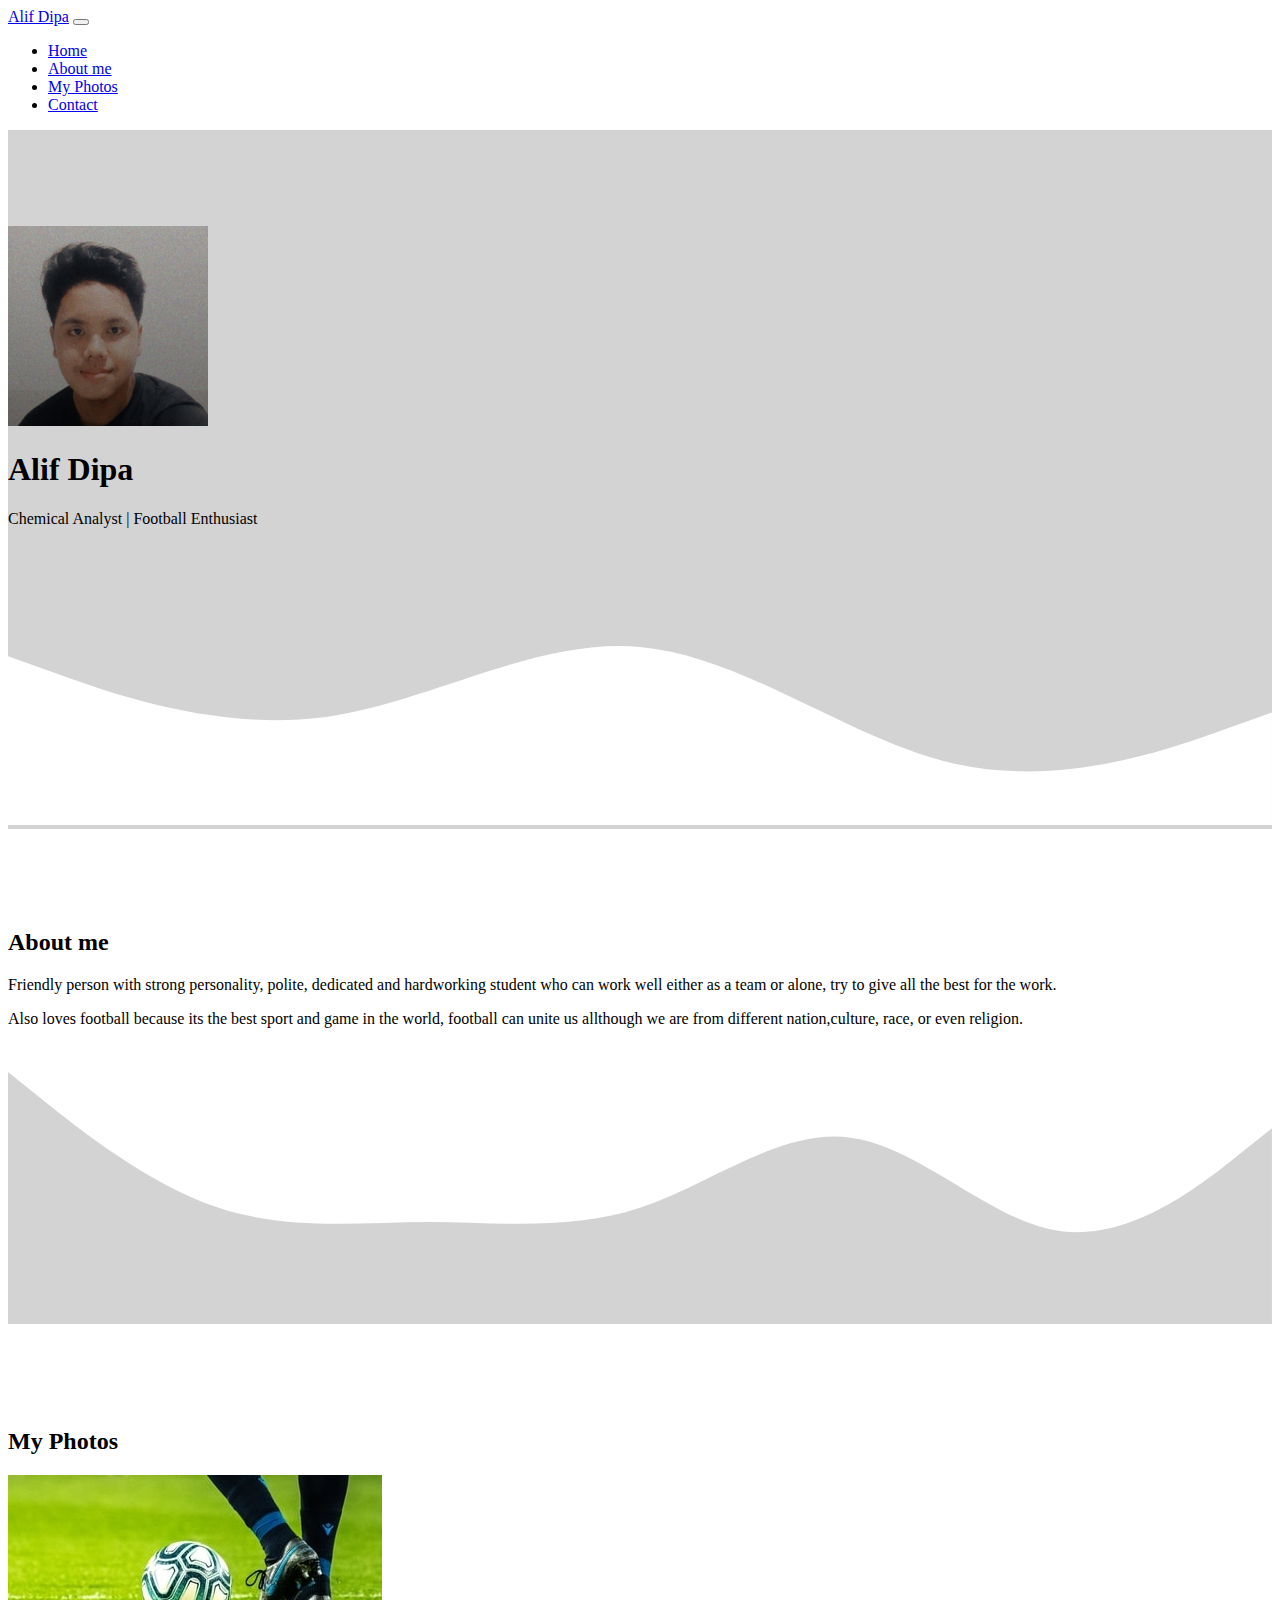
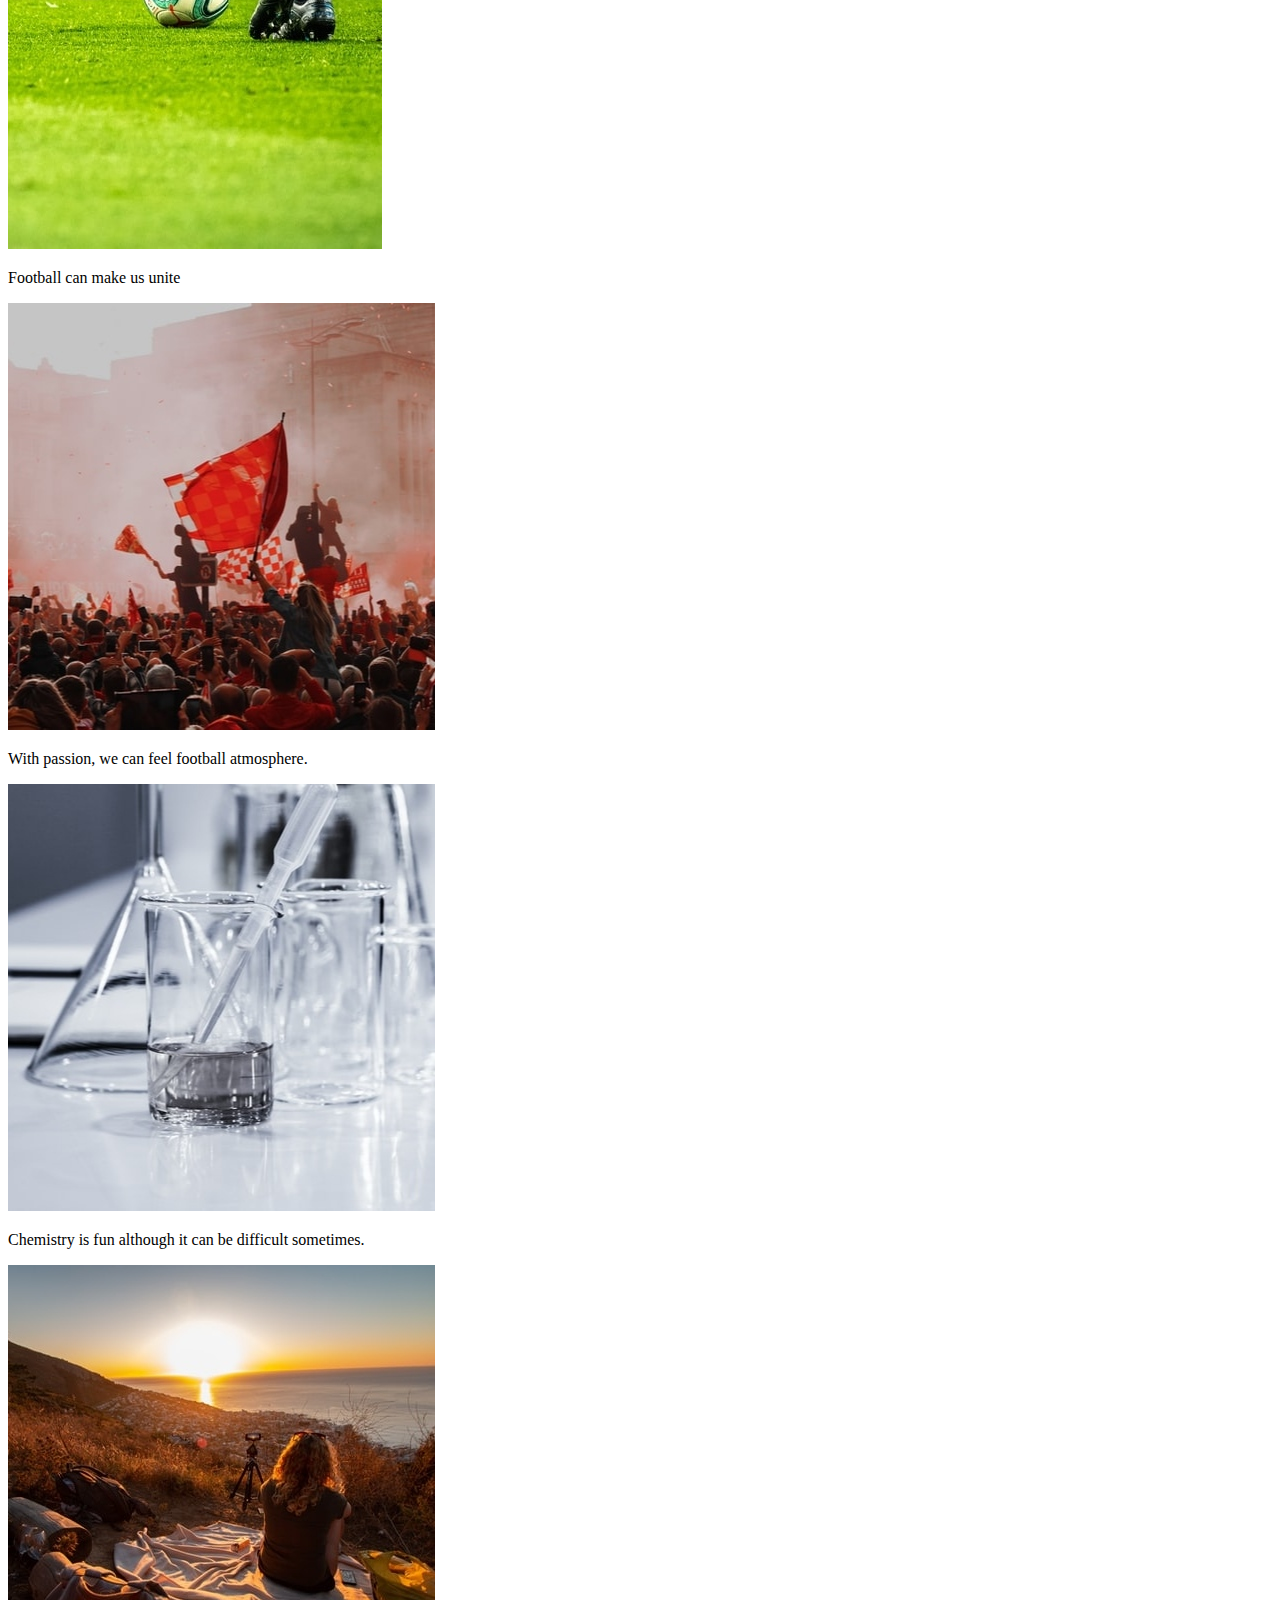
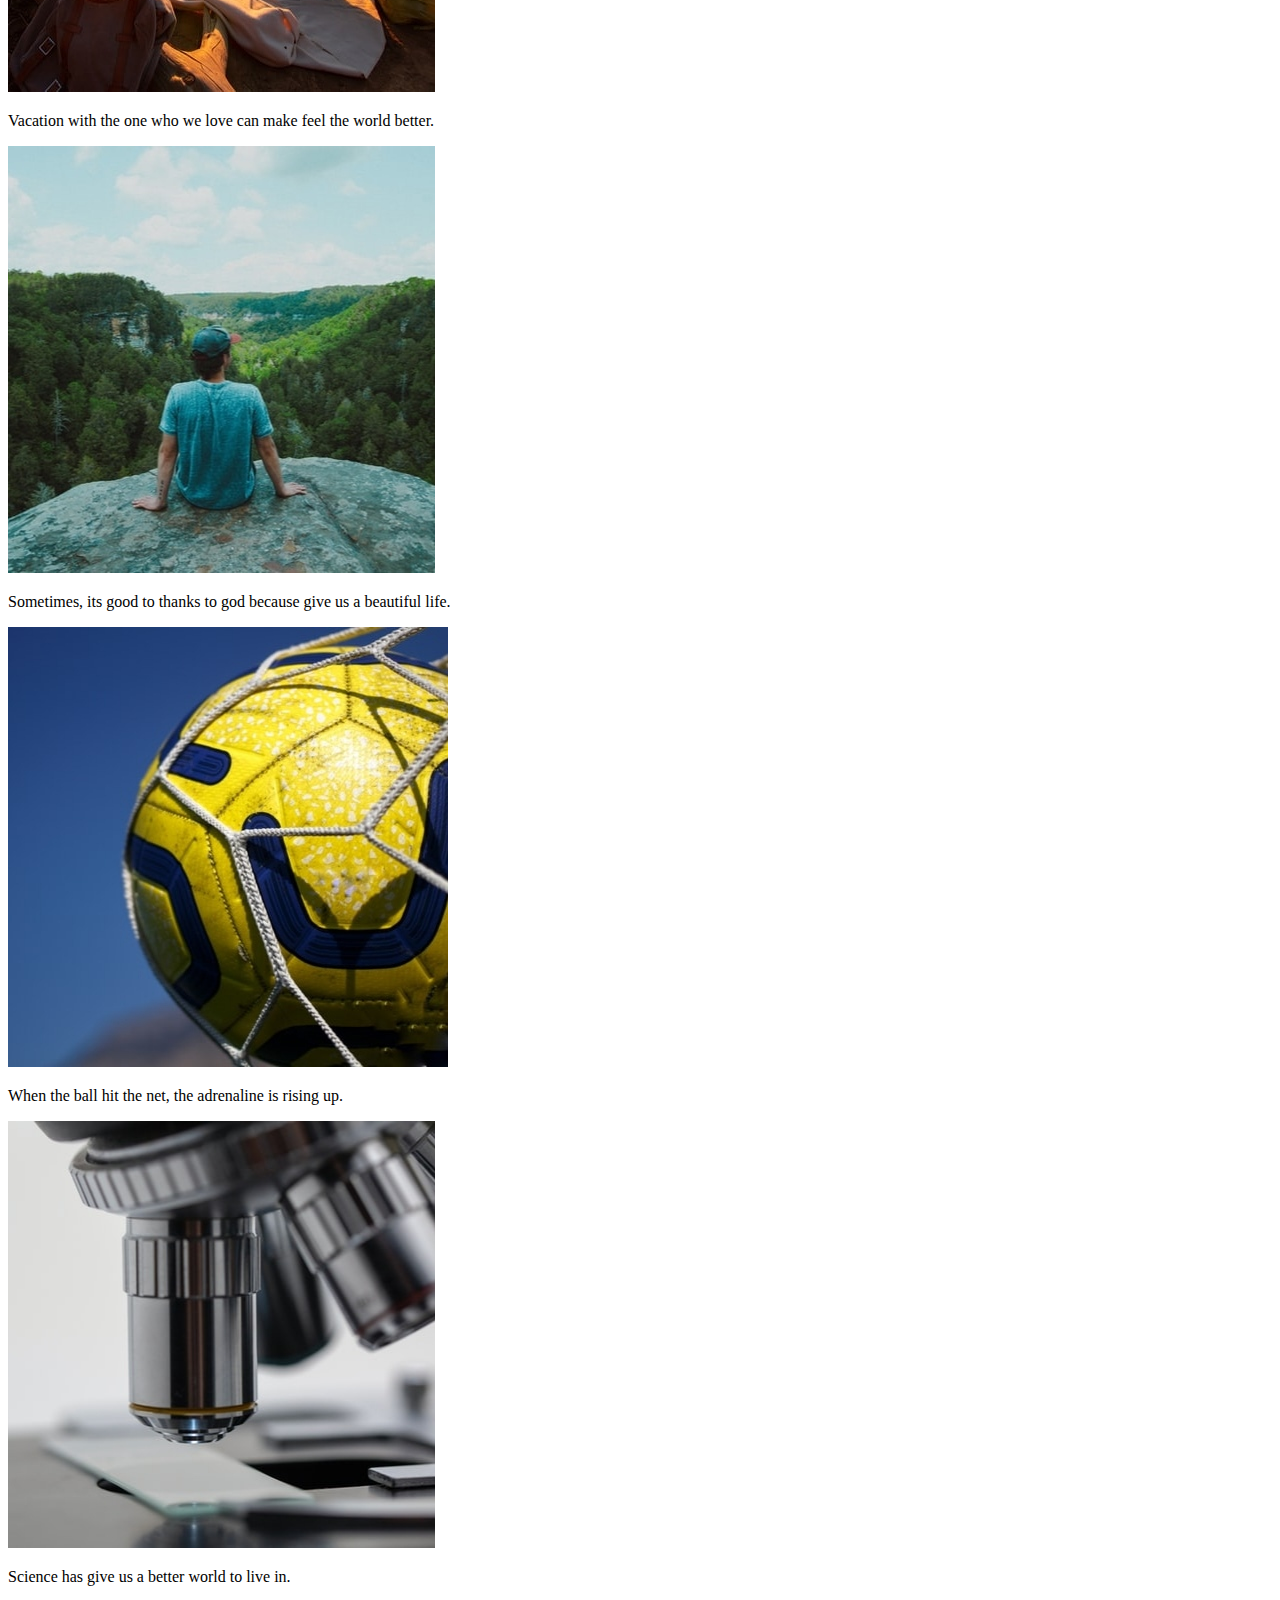
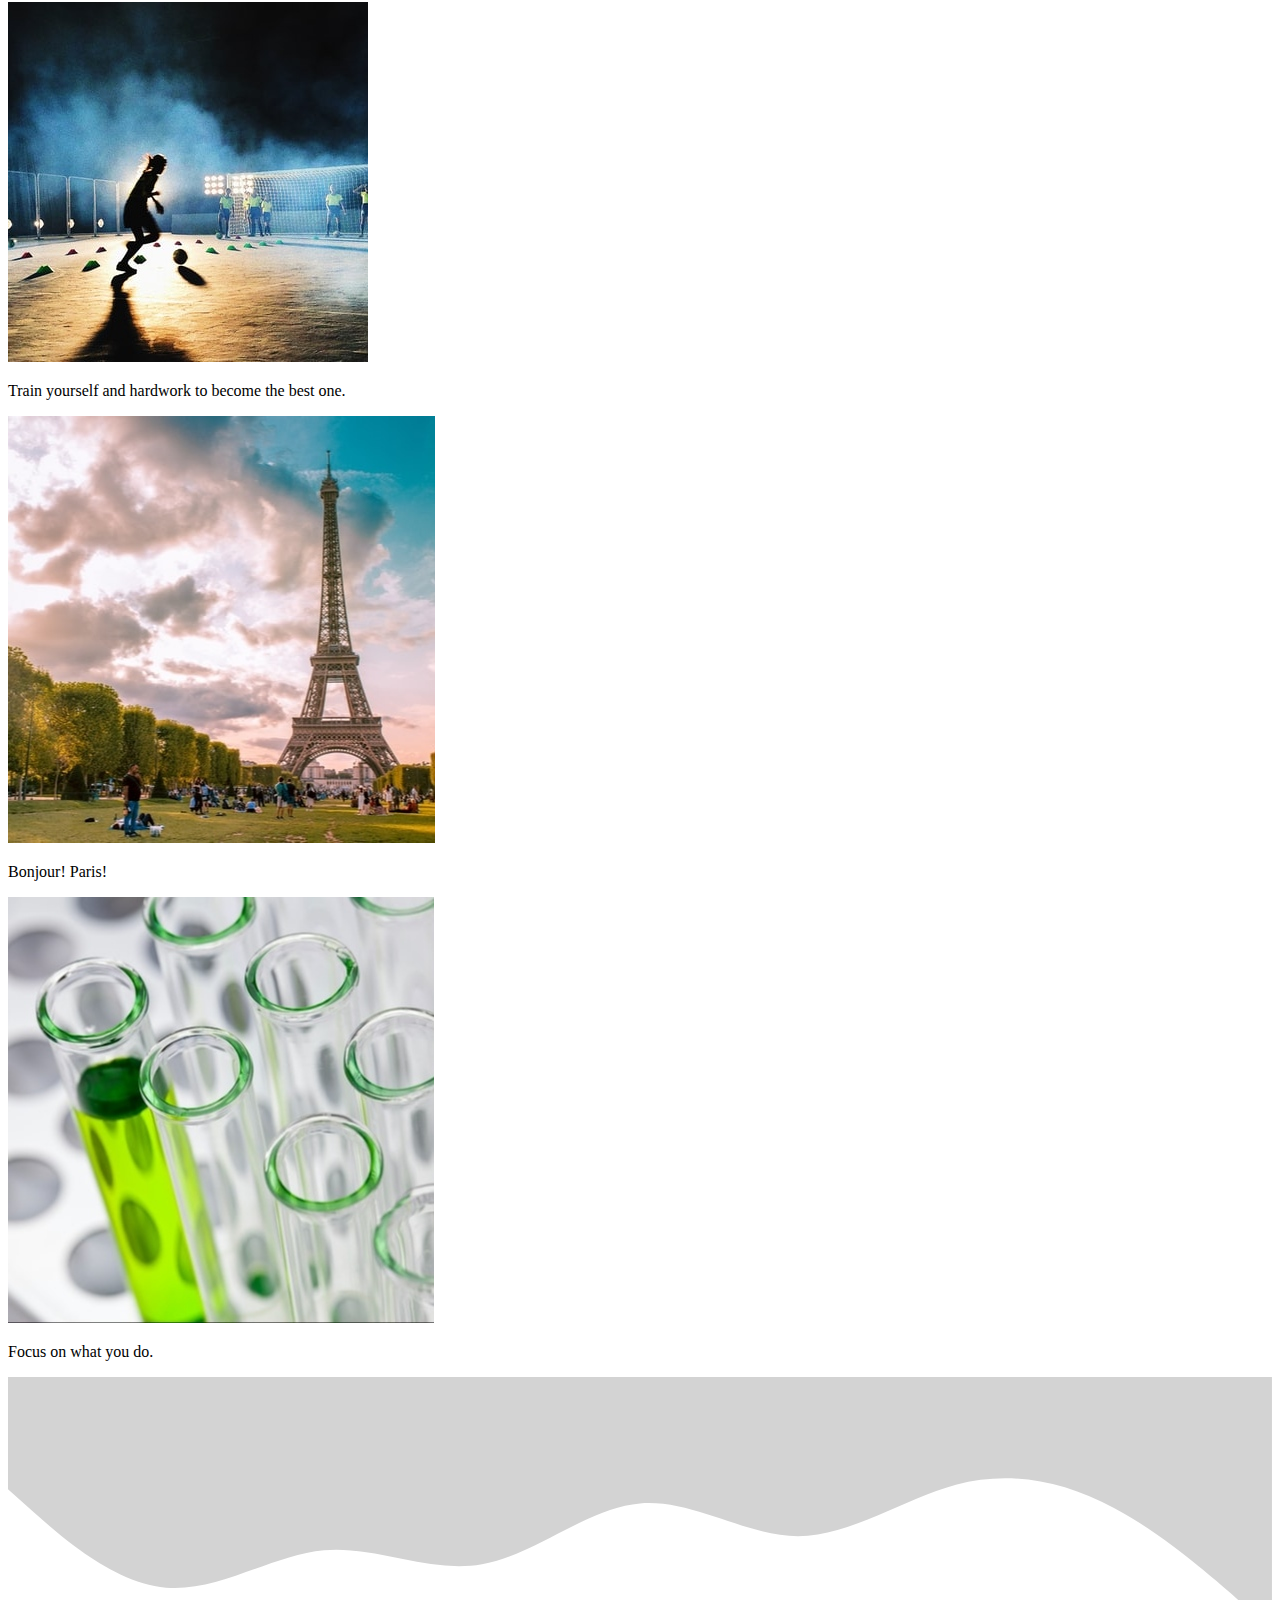
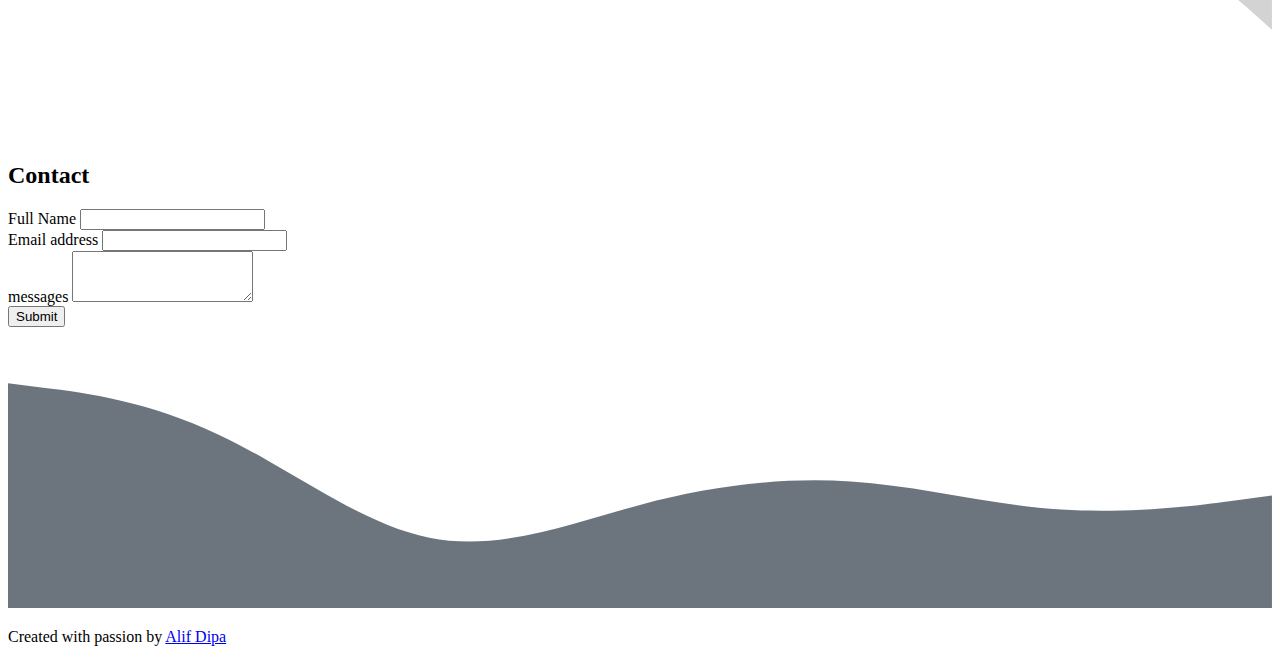
<file: index.html>
<!DOCTYPE html>
<html lang="en">
  <head>
    <!-- Required meta tags -->
    <meta charset="utf-8" />
    <meta name="viewport" content="width=device-width, initial-scale=1" />

    <!-- Bootstrap CSS -->
    <link href="https://cdn.jsdelivr.net/npm/bootstrap@5.0.1/dist/css/bootstrap.min.css" rel="stylesheet" integrity="sha384-+0n0xVW2eSR5OomGNYDnhzAbDsOXxcvSN1TPprVMTNDbiYZCxYbOOl7+AMvyTG2x" crossorigin="anonymous" />


    <!-- My CSS -->
    <link rel="stylesheet" href="style.css">
    <title>My Portofolio | Muhammad Alif Dipakusuma</title>
  </head>
  <body id="home">
   
    <!-- Navbar -->
    <nav class="navbar navbar-expand-lg navbar-dark bg-secondary shadow-sm navbar fixed-top">
      <div class="container">
        <a class="navbar-brand" href="#">Alif Dipa</a>
        <button class="navbar-toggler" type="button" data-bs-toggle="collapse" data-bs-target="#navbarNav" aria-controls="navbarNav" aria-expanded="false" aria-label="Toggle navigation">
          <span class="navbar-toggler-icon"></span>
        </button>
        <div class="collapse navbar-collapse" id="navbarNav">
          <ul class="navbar-nav ms-auto">
            <li class="nav-item">
              <a class="nav-link active" aria-current="page" href="index.html">Home</a>
            </li>
            <li class="nav-item">
              <a class="nav-link" href="#about me">About me</a>
            </li>
            <li class="nav-item">
              <a class="nav-link active" href="fotogaleri.html">My Photos</a>
            </li>
            <li class="nav-item">
              <a class="nav-link" href="#contact">Contact</a>
            </li>
          </ul>
        </div>
      </div>
    </nav>
    <!-- Akhir Navbar -->
    
    <!-- Jumbotron -->
    <section class="jumbotron text-center">
        <img src="img/1623492456445.jpg" alt="alifdipa" width="200" height="200" class="rounded-circle img-thumbnail">
        <h1 class="display-4">Alif Dipa</h1>
        <p class="lead">Chemical Analyst | Football Enthusiast</p>
        <svg xmlns="http://www.w3.org/2000/svg" viewBox="0 0 1440 320"><path fill="#ffffff" fill-opacity="1" d="M0,128L60,149.3C120,171,240,213,360,197.3C480,181,600,107,720,117.3C840,128,960,224,1080,250.7C1200,277,1320,235,1380,213.3L1440,192L1440,320L1380,320C1320,320,1200,320,1080,320C960,320,840,320,720,320C600,320,480,320,360,320C240,320,120,320,60,320L0,320Z"></path></svg>
    </section>
    <!-- Akhir Jumbotron -->

    <!-- About -->
    <section id="about me">
    <div class="container">
        <div class="row text-center mb-3"> <div class="col">
            <h2>About me</h2>
        </div>
    </div> 
    <div class="row justify-content-center fs-5 text-center">
        <div class="col-md-4"> <p>  Friendly person with strong personality, polite, dedicated and hardworking student who can work well either as a team or alone, try to give all the best for the work.</p></div>
        <div class="col-md-4"> <p>Also loves football because its the best sport and game in the world, football can unite us allthough we are from different nation,culture, race, or even religion. </p></div>
    </div>
    </div>    
    <svg xmlns="http://www.w3.org/2000/svg" viewBox="0 0 1440 320"><path fill="#d3d3d3" fill-opacity="1" d="M0,32L40,64C80,96,160,160,240,186.7C320,213,400,203,480,202.7C560,203,640,213,720,186.7C800,160,880,96,960,106.7C1040,117,1120,203,1200,213.3C1280,224,1360,160,1400,128L1440,96L1440,320L1400,320C1360,320,1280,320,1200,320C1120,320,1040,320,960,320C880,320,800,320,720,320C640,320,560,320,480,320C400,320,320,320,240,320C160,320,80,320,40,320L0,320Z"></path></svg>
    <!-- Akhir about -->
    
    <!--photos  -->
    <section id="my photos">
        <div class="container">
            <div class="row text-center mb-3">
            <div class="col">
                <h2>My Photos</h2>
            </div>
        </div>
        <div class="row justify-content-center">
            <div class="col-md-3 mb-3">
                <div class="card">
                    <img src="img/22.jpg" class="card-img-top rounded-circle" alt="photos1">
                    <div class="card-body">
                      <p class="card-text"> Football can make us unite</p>
                    </div>
                  </div>
            </div>
            <div class="col-md-3 mb-3">
                <div class="card">
                    <img src="img/44.jpg" class="card-img-top rounded-circle" alt="photos2">
                    <div class="card-body">
                      <p class="card-text">With passion, we can feel football atmosphere.</p>
                    </div>
                  </div>
            </div>
            <div class="col-md-3 mb-3">
                <div class="card">
                    <img src="img/33.jpg" class="card-img-top rounded-circle" alt="photos 3">
                    <div class="card-body">
                      <p class="card-text">Chemistry is fun although it can be difficult sometimes.</p>
                    </div>
                  </div>
            </div>
            <div class="col-md-3 mb-3">
                <div class="card">
                    <img src="img/55.jpg" class="card-img-top rounded-circle" alt="photos 4">
                    <div class="card-body">
                      <p class="card-text">Vacation with the one who we love can make feel the world better.</p>
                    </div>
                  </div>
            </div>
        </div>
        <div class="row">     
            <div class="col-md-3 mb-3">
                <div class="card">
                    <img src="img/66.jpg" class="card-img-top rounded-circle" alt="photos 5">
                    <div class="card-body">
                      <p class="card-text">Sometimes, its good to thanks to god because give us a beautiful life.</p>
                    </div>
                  </div>
            </div>
            <div class="col-md-3 mb-3">
                <div class="card">
                    <img src="img/1010.jpg" class="card-img-top rounded-circle" alt="photos 6">
                    <div class="card-body">
                      <p class="card-text">When the ball hit the net, the adrenaline is rising up.</p>
                    </div>
                  </div>
            </div>
            <div class="col-md-3 mb-3">
                <div class="card">
                    <img src="img/88.jpg" class="card-img-top rounded-circle" alt="88">
                    <div class="card-body">
                      <p class="card-text">Science has give us a better world to live in.</p>
                    </div>
        </div>
            </div>
            <div class="col-md-3 mb-3">
                <div class="card">
                    <img src="img/99.jpg" class="card-img-top rounded-circle" alt="photos99">
                    <div class="card-body">
                      <p class="card-text">Train yourself and hardwork to become the best one.</p>
                    </div>
                  </div>
            </div>
            <div class="col-md-3 mb-3">
                <div class="card">
                    <img src="img/77.jpg" class="card-img-top rounded-circle" alt="photos 9 ">
                    <div class="card-body">
                      <p class="card-text">Bonjour! Paris!</p>
                    </div>
                  </div>
            </div>
            <div class="col-md-3 mb-3">
                <div class="card">
                    <img src="img/1111.jpg" class="card-img-top rounded-circle" alt="photos 10">
                    <div class="card-body">
                      <p class="card-text">Focus on what you do.</p>
                    </div>
                  </div>
            </div>
        </div>
    </div>
    </section>
    <svg xmlns="http://www.w3.org/2000/svg" viewBox="0 0 1440 320"><path fill="#d3d3d3" fill-opacity="1" d="M0,128L30,154.7C60,181,120,235,180,240C240,245,300,203,360,197.3C420,192,480,224,540,213.3C600,203,660,149,720,144C780,139,840,181,900,181.3C960,181,1020,139,1080,122.7C1140,107,1200,117,1260,149.3C1320,181,1380,235,1410,261.3L1440,288L1440,0L1410,0C1380,0,1320,0,1260,0C1200,0,1140,0,1080,0C1020,0,960,0,900,0C840,0,780,0,720,0C660,0,600,0,540,0C480,0,420,0,360,0C300,0,240,0,180,0C120,0,60,0,30,0L0,0Z"></path></svg>
    <!-- Akhir photos -->
    
    <!-- Contact -->
    <section id="contact">
        <div class="container">
            <div class="row text-center mb-3">
                <div class="col">
                    <h2>Contact</h2>
                </div>
            </div>
            <div class="row justify-content-center">
                <div class="col-md-6">
                    <form>
                        <div class="mb-3">
                          <label for="Name" class="form-label">Full Name</label>
                          <input type="text" class="form-control" id="name" aria-describedby="name">
                        <div class="mb-3">
                          <label for="email" class="form-label">Email address</label>
                          <input type="email" class="form-control" id="email" aria-describedby="email">
                        </div>
                        <div class="mb-3">
                            <label for="Messages" class="messages">messages</label>
                            <textarea class="form-control" id="messages" rows="3"></textarea>
                          </div>
                        <button type="submit" class="btn btn-primary">Submit</button>
                      </form>
            </div>
        </div>
        </div>
        <svg xmlns="http://www.w3.org/2000/svg" viewBox="0 0 1440 320"><path fill="#6c757d" fill-opacity="1" d="M0,64L40,69.3C90,75,160,85,240,122.7C320,160,400,224,480,240C560,256,640,224,720,202.7C800,181,880,171,960,176C1040,181,1120,203,1200,208C1280,213,1360,203,1400,197.3L1440,192L1440,320L1400,320C1360,320,1280,320,1200,320C1120,320,1040,320,960,320C880,320,800,320,720,320C640,320,560,320,480,320C400,320,320,320,240,320C160,320,80,320,40,320L0,320Z"></path></svg>
    </section>
    <!-- Akhir Kontak -->

    <!-- Footer -->
    <footer class="bg-secondary text-white text-center pb-5">
        <p>Created with passion by <a href="https://www.instagram.com/alifdipaa/">Alif Dipa</a></p>
    </footer>
    <!-- Akhir Footer -->
</html>
</file>
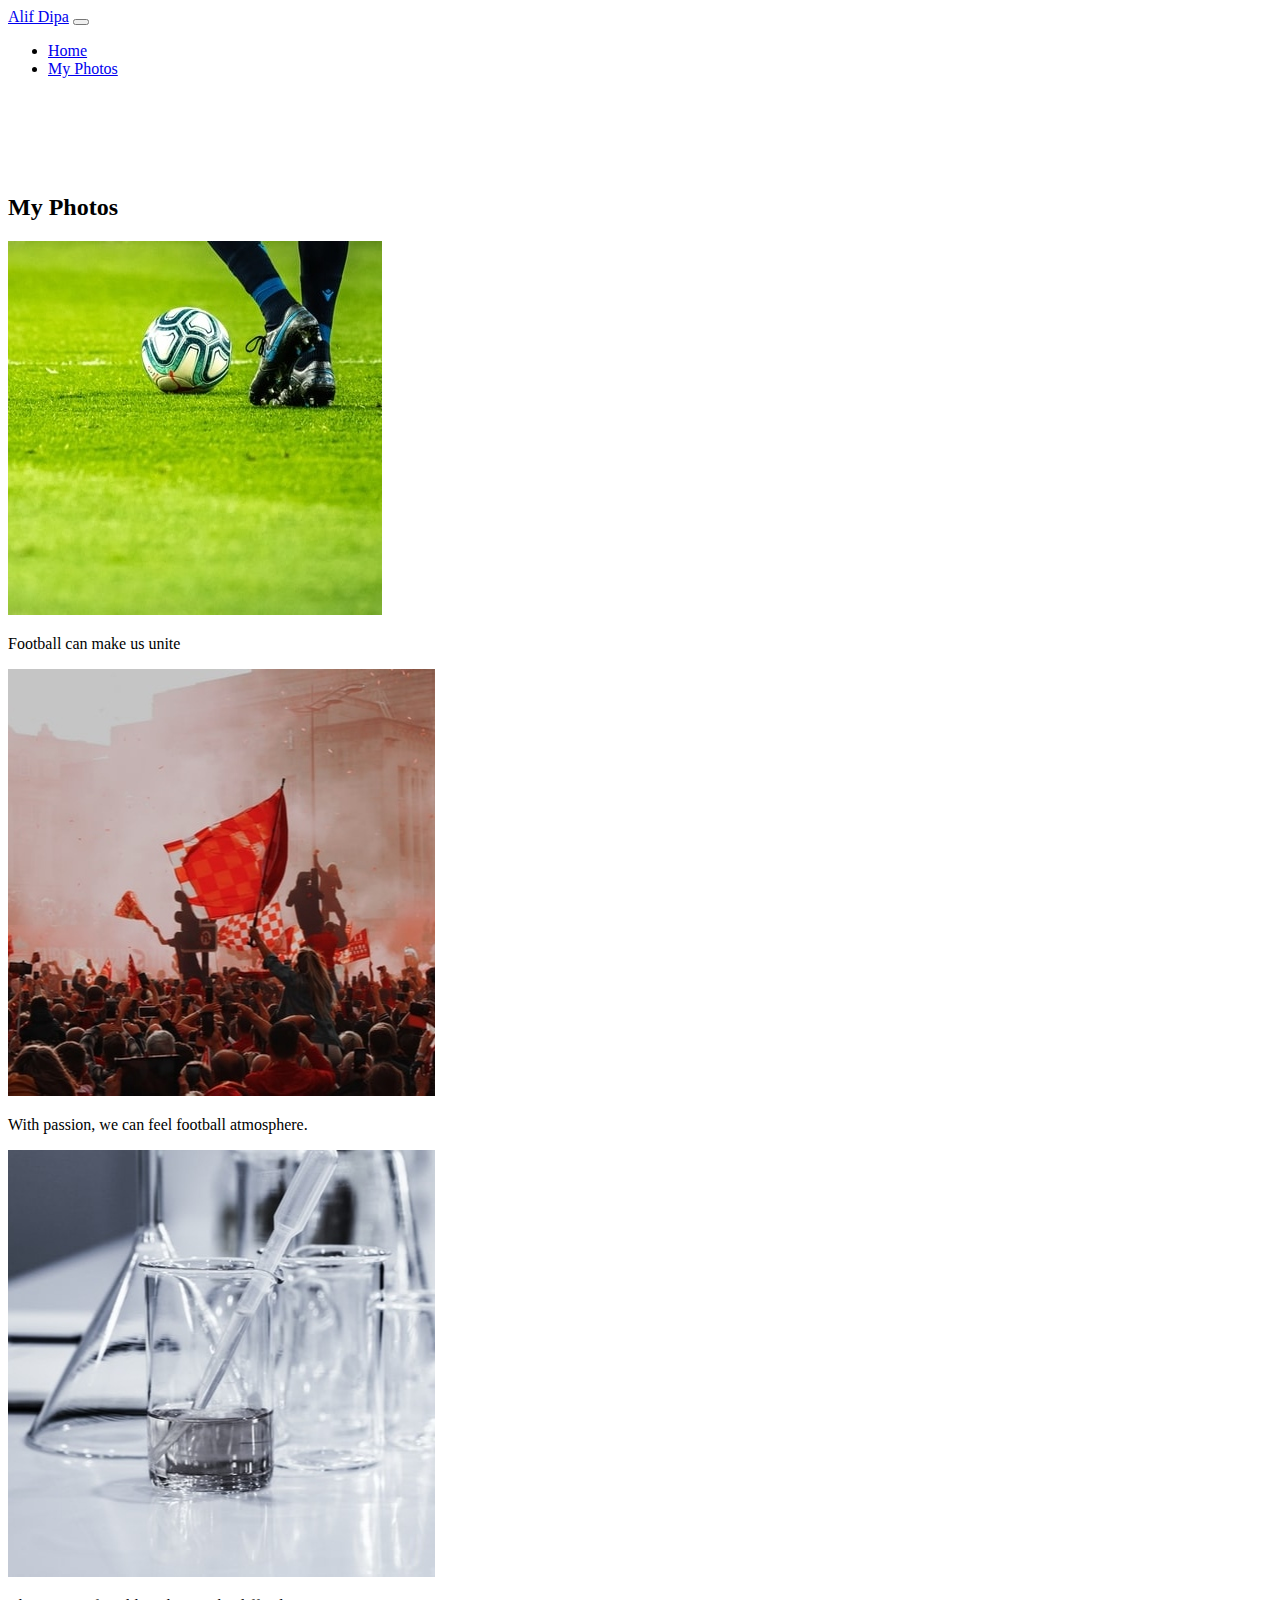
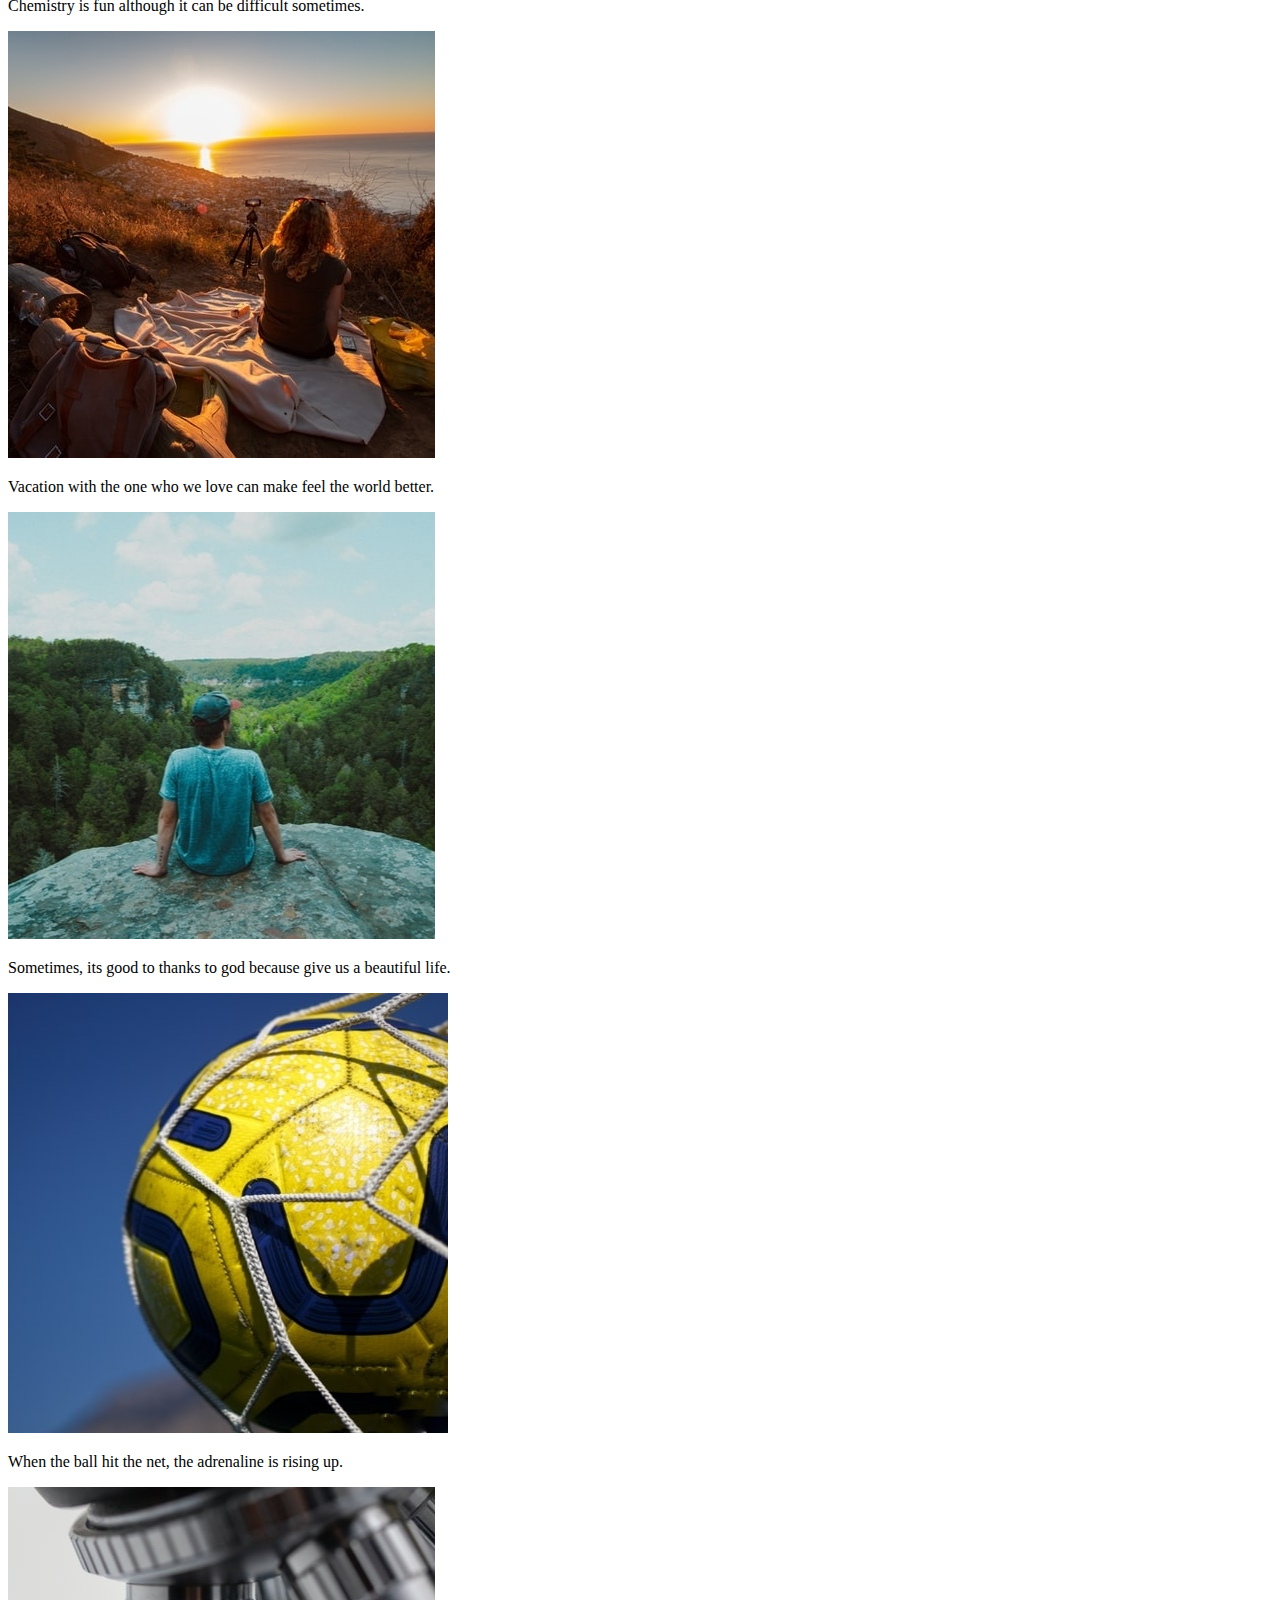
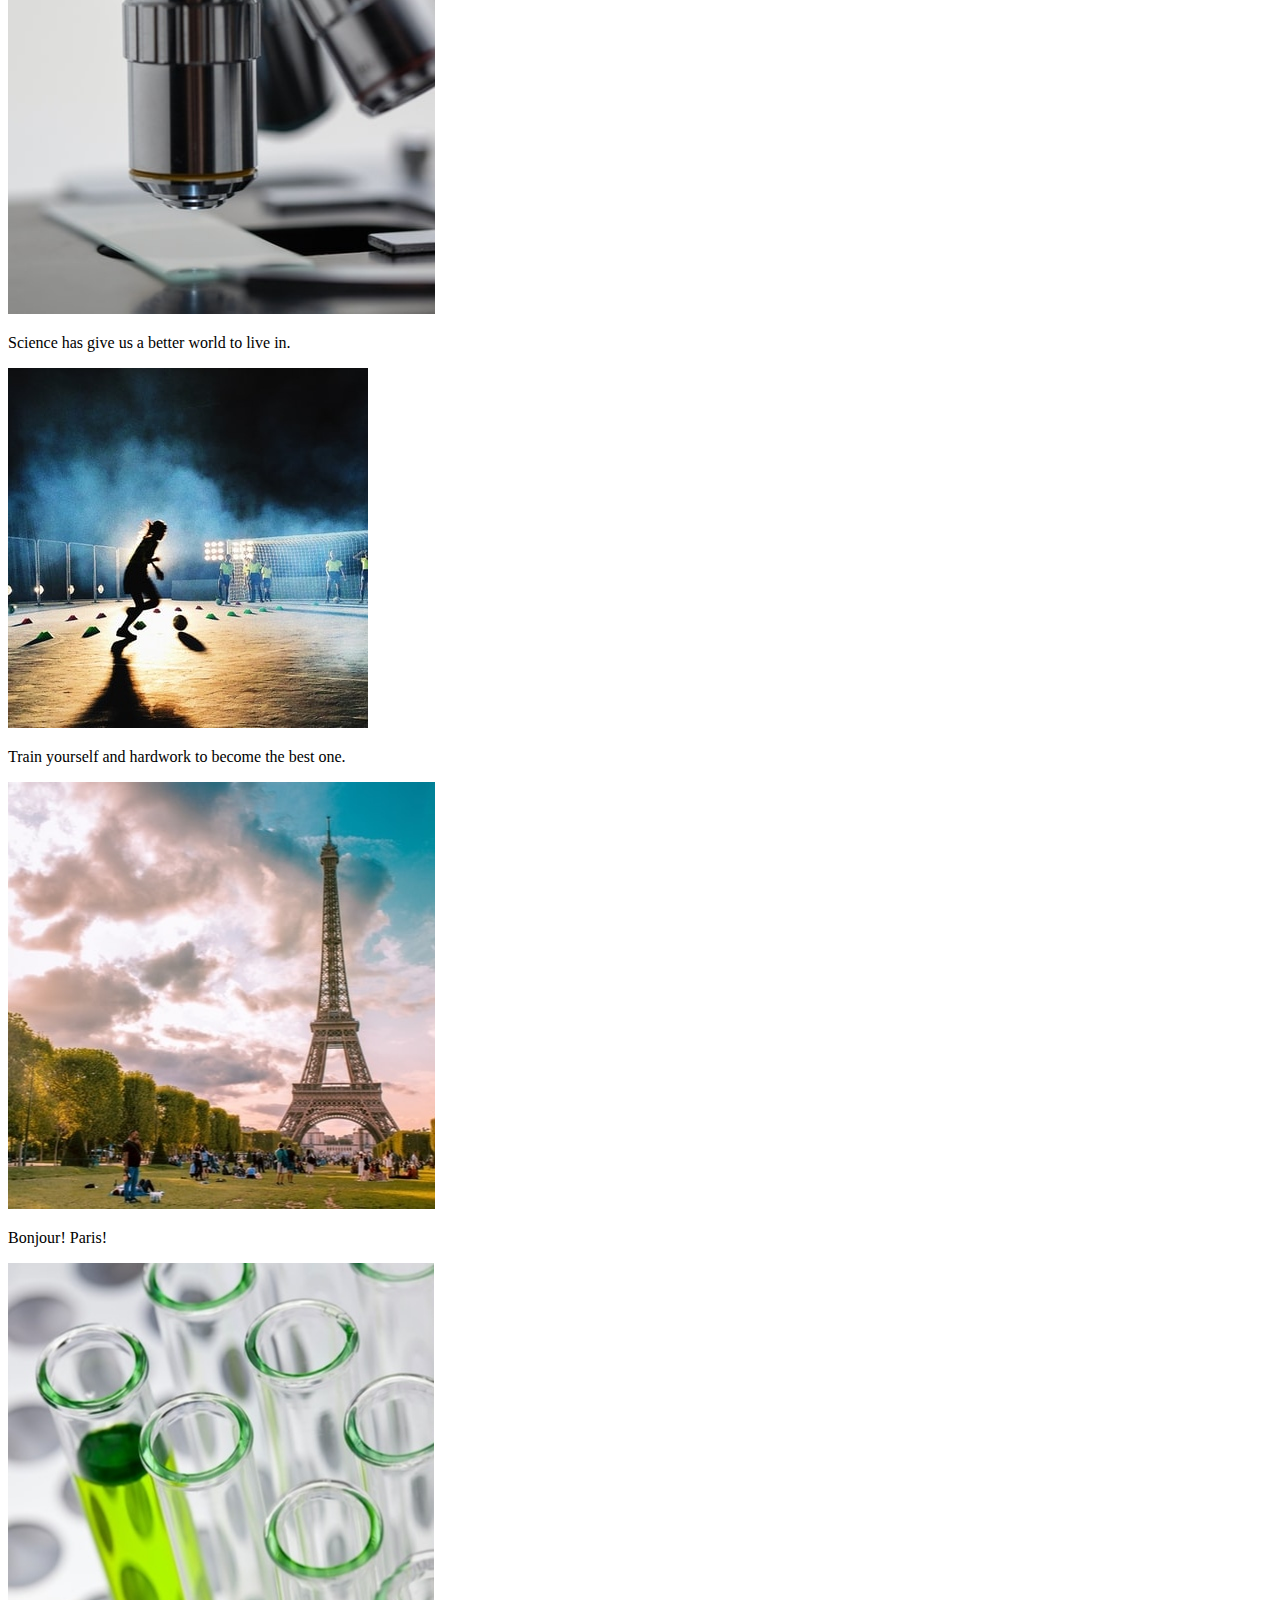
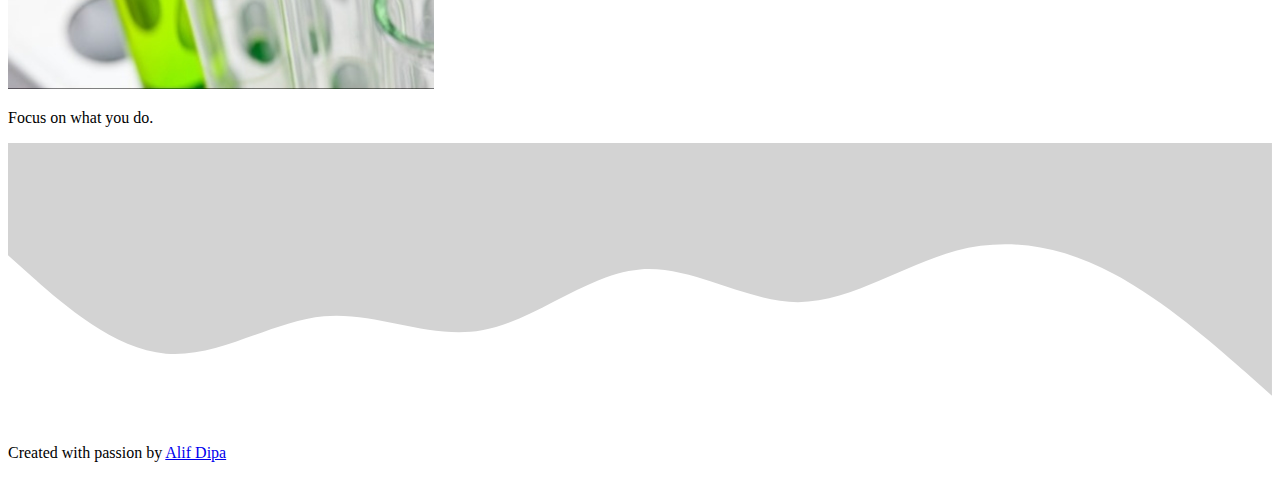
<file: fotogaleri.html>
<!DOCTYPE html>
<html lang="en">
  <head>
    <!-- Required meta tags -->
    <meta charset="utf-8" />
    <meta name="viewport" content="width=device-width, initial-scale=1" />

    <!-- Bootstrap CSS -->
    <link href="https://cdn.jsdelivr.net/npm/bootstrap@5.0.1/dist/css/bootstrap.min.css" rel="stylesheet" integrity="sha384-+0n0xVW2eSR5OomGNYDnhzAbDsOXxcvSN1TPprVMTNDbiYZCxYbOOl7+AMvyTG2x" crossorigin="anonymous" />

    <!-- My CSS -->
    <link rel="stylesheet" href="style.css" />
    <title>My Portofolio | Muhammad Alif Dipakusuma</title>
  </head>
  <body id="home">
    <!-- Navbar -->
    <nav class="navbar navbar-expand-lg navbar-dark bg-secondary shadow-sm navbar fixed-top">
      <div class="container">
        <a class="navbar-brand" href="#">Alif Dipa</a>
        <button class="navbar-toggler" type="button" data-bs-toggle="collapse" data-bs-target="#navbarNav" aria-controls="navbarNav" aria-expanded="false" aria-label="Toggle navigation">
          <span class="navbar-toggler-icon"></span>
        </button>
        <div class="collapse navbar-collapse" id="navbarNav">
          <ul class="navbar-nav ms-auto">
            <li class="nav-item">
              <a class="nav-link active" aria-current="page" href="index.html">Home</a>
            </li>
            <li class="nav-item">
              <a class="nav-link active" href="fotogaleri.html">My Photos</a>
            </li>
          </ul>
        </div>
      </div>
    </nav>
    <!-- Akhir Navbar -->

    <!--photos  -->
    <section id="my photos">
      <div class="container">
        <div class="row text-center mb-3">
          <div class="col">
            <h2>My Photos</h2>
          </div>
        </div>
        <div class="row justify-content-center">
          <div class="col-md-4 mb-3">
            <div class="card">
              <img src="img/22.jpg" class="card-img-top rounded-circle" alt="photos 1" />
              <div class="card-body">
                <p class="card-text text-center">Football can make us unite</p>
              </div>
            </div>
          </div>
          <div class="col-md-4 mb-3">
            <div class="card">
              <img src="img/44.jpg" class="card-img-top rounded-circle" alt="photos 2" />
              <div class="card-body">
                <p class="card-text text-center">With passion, we can feel football atmosphere.</p>
              </div>
            </div>
          </div>
          <div class="col-md-4 mb-3">
            <div class="card">
              <img src="img/33.jpg" class="card-img-top rounded-circle" alt="photos 3" />
              <div class="card-body">
                <p class="card-text text-center">Chemistry is fun although it can be difficult sometimes.</p>
              </div>
            </div>
          </div>
        </div>
        <div class="row">
          <div class="col-md-4 mb-3">
            <div class="card">
              <img src="img/55.jpg" class="card-img-top rounded-circle" alt="photos 4" />
              <div class="card-body">
                <p class="card-text text-center">Vacation with the one who we love can make feel the world better.</p>
              </div>
            </div>
          </div>
          <div class="col-md-4 mb-3">
            <div class="card">
              <img src="img/66.jpg" class="card-img-top rounded-circle" alt="photos 5" />
              <div class="card-body">
                <p class="card-text text-center">Sometimes, its good to thanks to god because give us a beautiful life.</p>
              </div>
            </div>
          </div>
          <div class="col-md-4 mb-3">
            <div class="card">
              <img src="img/1010.jpg" class="card-img-top rounded-circle" alt="photos 6" />
              <div class="card-body">
                <p class="card-text">When the ball hit the net, the adrenaline is rising up.</p>
              </div>
            </div>
          </div>
        </div>
        <div class="row">
          <div class="col-md-4 mb-3">
            <div class="card">
              <img src="img/88.jpg" class="card-img-top rounded-circle" alt="photos 7" />
              <div class="card-body">
                <p class="card-text text-center">Science has give us a better world to live in.</p>
              </div>
            </div>
          </div>
          <div class="col-md-4 mb-3">
            <div class="card">
              <img src="img/99.jpg" class="card-img-top rounded-circle" alt="photos 8" />
              <div class="card-body">
                <p class="card-text text-center">Train yourself and hardwork to become the best one.</p>
              </div>
            </div>
          </div>
          <div class="col-md-4 mb-3">
            <div class="card">
              <img src="img/77.jpg" class="card-img-top rounded-circle" alt="photos 9 " />
              <div class="card-body">
                <p class="card-text text-center">Bonjour! Paris!</p>
              </div>
            </div>
          </div>
          <div class="col-md-4 mb-3">
            <div class="card">
              <img src="img/1111.jpg" class="card-img-top rounded-circle" alt="photos 10" />
              <div class="card-body">
                <p class="card-text text-center">Focus on what you do.</p>
              </div>
            </div>
          </div>
        </div>
      </div>
    </section>
    <svg xmlns="http://www.w3.org/2000/svg" viewBox="0 0 1440 320">
      <path
        fill="#d3d3d3"
        fill-opacity="1"
        d="M0,128L30,154.7C60,181,120,235,180,240C240,245,300,203,360,197.3C420,192,480,224,540,213.3C600,203,660,149,720,144C780,139,840,181,900,181.3C960,181,1020,139,1080,122.7C1140,107,1200,117,1260,149.3C1320,181,1380,235,1410,261.3L1440,288L1440,0L1410,0C1380,0,1320,0,1260,0C1200,0,1140,0,1080,0C1020,0,960,0,900,0C840,0,780,0,720,0C660,0,600,0,540,0C480,0,420,0,360,0C300,0,240,0,180,0C120,0,60,0,30,0L0,0Z"
      ></path>
    </svg>
    <!-- Akhir photos -->

    <!-- Footer -->
    <footer class="bg-secondary text-white text-center pb-5">
      <p>Created with passion by <a href="https://www.instagram.com/alifdipaa/">Alif Dipa</a></p>
    </footer>
    <!-- Akhir Footer -->
    <script src="https://cdn.jsdelivr.net/npm/bootstrap@5.0.1/dist/js/bootstrap.bundle.min.js" integrity="sha384-gtEjrD/SeCtmISkJkNUaaKMoLD0//ElJ19smozuHV6z3Iehds+3Ulb9Bn9Plx0x4" crossorigin="anonymous"></script>
  </body>
</html>
</file>
<file: style.css>
.jumbotron {
  padding-top: 6rem;
  background-color: #d3d3d3;
}

#photos {
  background-color: lightgray;
}

section {
  padding-top: 5rem;
}
</file>
